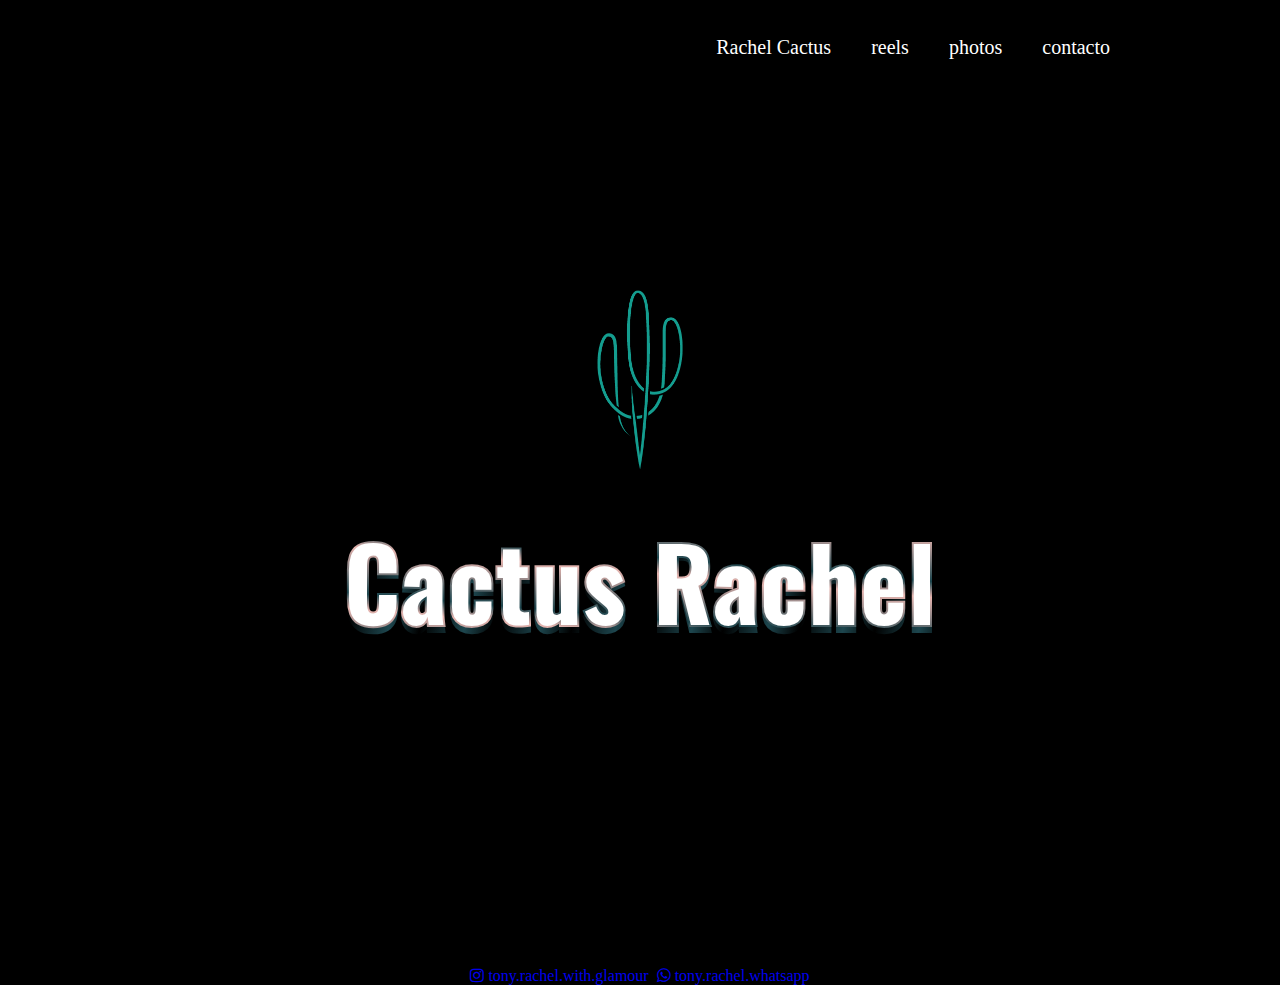
<file: index.html>
<!DOCTYPE html>
<html lang="es">
<head>
    <meta charset="UTF-8">
    <meta http-equiv="X-UA-Compatible" content="IE=edge">
    <meta name="viewport" content="width=, initial-scale=1.0">
    <title>cactus rachel</title>
    <link rel="stylesheet" href="style.css">
    <link href="https://fonts.googleapis.com/css2?family=Oswald&display=swap" rel="stylesheet"> 
    <link rel="stylesheet" href="https://cdnjs.cloudflare.com/ajax/libs/font-awesome/4.7.0/css/font-awesome.min.css">
</head>
<body id="body" class="desaparecer">
    <ul class="menu">
        <li><a href="#welcome">Rachel Cactus</a></li>
        <li><a href="reels.html">reels</a></li>
        <li><a href="photos.html">photos</a></li>
        <li><a href="#contactos">contacto</a></li>
        <li><a href=""></a></li>
        <li><a href=""></a></li>
        <li><a href=""></a></li>
    </ul>
    <section id="welcome">
        <div class="cover">
            <img class="profile" src="
        animation_500_l9vlntvn.gif" alt="">
            <div class="wrapper">
                <div class="bg"> Cactus Rachel </div>
                <div class="fg"> Cactus Rachel </div>
            </div>
        </div>
    </section>
    <section id="contactos">
        <h2>contactos</h2>
        <a target="_blank" href="https://instagram.com/tony.rachel.with.glamour?igshid=YmMyMTA2M2Y=/"><i
                class="fa fa-instagram">&nbsptony.rachel.with.glamour</i></a>&nbsp
        <a target="_blank" href="https://api.whatsapp.com/send?phone=50660689493&text=Hola Cactus Rachel 🌵"><i
                class="fa fa-whatsapp">&nbsptony.rachel.whatsapp</i></a>
    </section>
    <script>
        setTimeout(() => {
            document.getElementById('body').classList.remove("desaparecer");;
        }, 5000);
    </script>
</body>
</html>
</file>
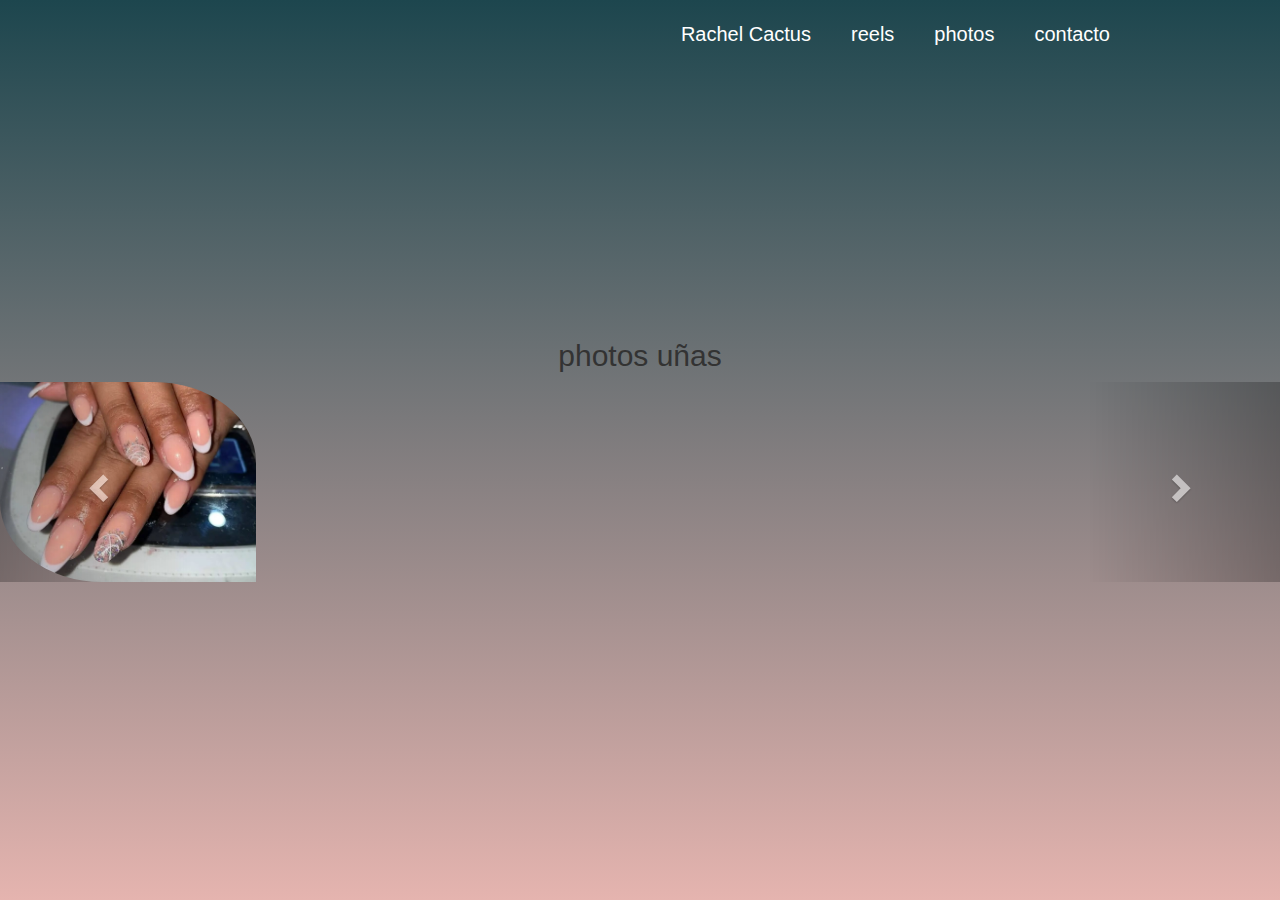
<file: photos.html>
<!DOCTYPE html>
<html lang="es">

<head>
    <meta charset="UTF-8">
    <meta http-equiv="X-UA-Compatible" content="IE=edge">
    <meta name="viewport" content="width=, initial-scale=1.0">
    <title>cactus rachel</title>
    <link rel="stylesheet" href="https://maxcdn.bootstrapcdn.com/bootstrap/3.4.1/css/bootstrap.min.css">
    <script src="https://ajax.googleapis.com/ajax/libs/jquery/3.6.0/jquery.min.js"></script>
    <script src="https://maxcdn.bootstrapcdn.com/bootstrap/3.4.1/js/bootstrap.min.js">
    </script>
    <link rel="stylesheet" href="style.css">
    <link href="https://fonts.googleapis.com/css2?family=Oswald&display=swap" rel="stylesheet">
    <link rel="stylesheet" href="https://cdnjs.cloudflare.com/ajax/libs/font-awesome/4.7.0/css/font-awesome.min.css">
</head>

<body>
    <ul class="menu">
        <li><a href="index.html">Rachel Cactus</a></li>
        <li><a href="reels.html">reels</a></li>
        <li><a href="#photos">photos</a></li>
        <li><a href="index.html#contactos">contacto</a></li>
        <li><a href=""></a></li>
        <li><a href=""></a></li>
        <li><a href=""></a></li>
    </ul>
    <section id="photos" class="portada">
        <div class="cover">
            <h2>photos uñas</h2>
            <div id="myCarousel" class="carousel slide">
                <div class="carousel-inner">
                    <div class="item active">
                        <img src="unas.jpg" alt="">
                    </div>

                    <div class="item">

                        <img src="unas2.jpg" alt="">
                    </div>
                </div>
                <a href="#myCarousel" class="carousel-control left" data-slide="prev">
                    <span class="glyphicon glyphicon-chevron-left"></span>
                </a>
                <a href="#myCarousel" class="carousel-control right" data-slide="next">
                    <span class="glyphicon glyphicon-chevron-right"></span>
                </a>
            </div>
        </div>
    </section>
</body>

</html>
</file>
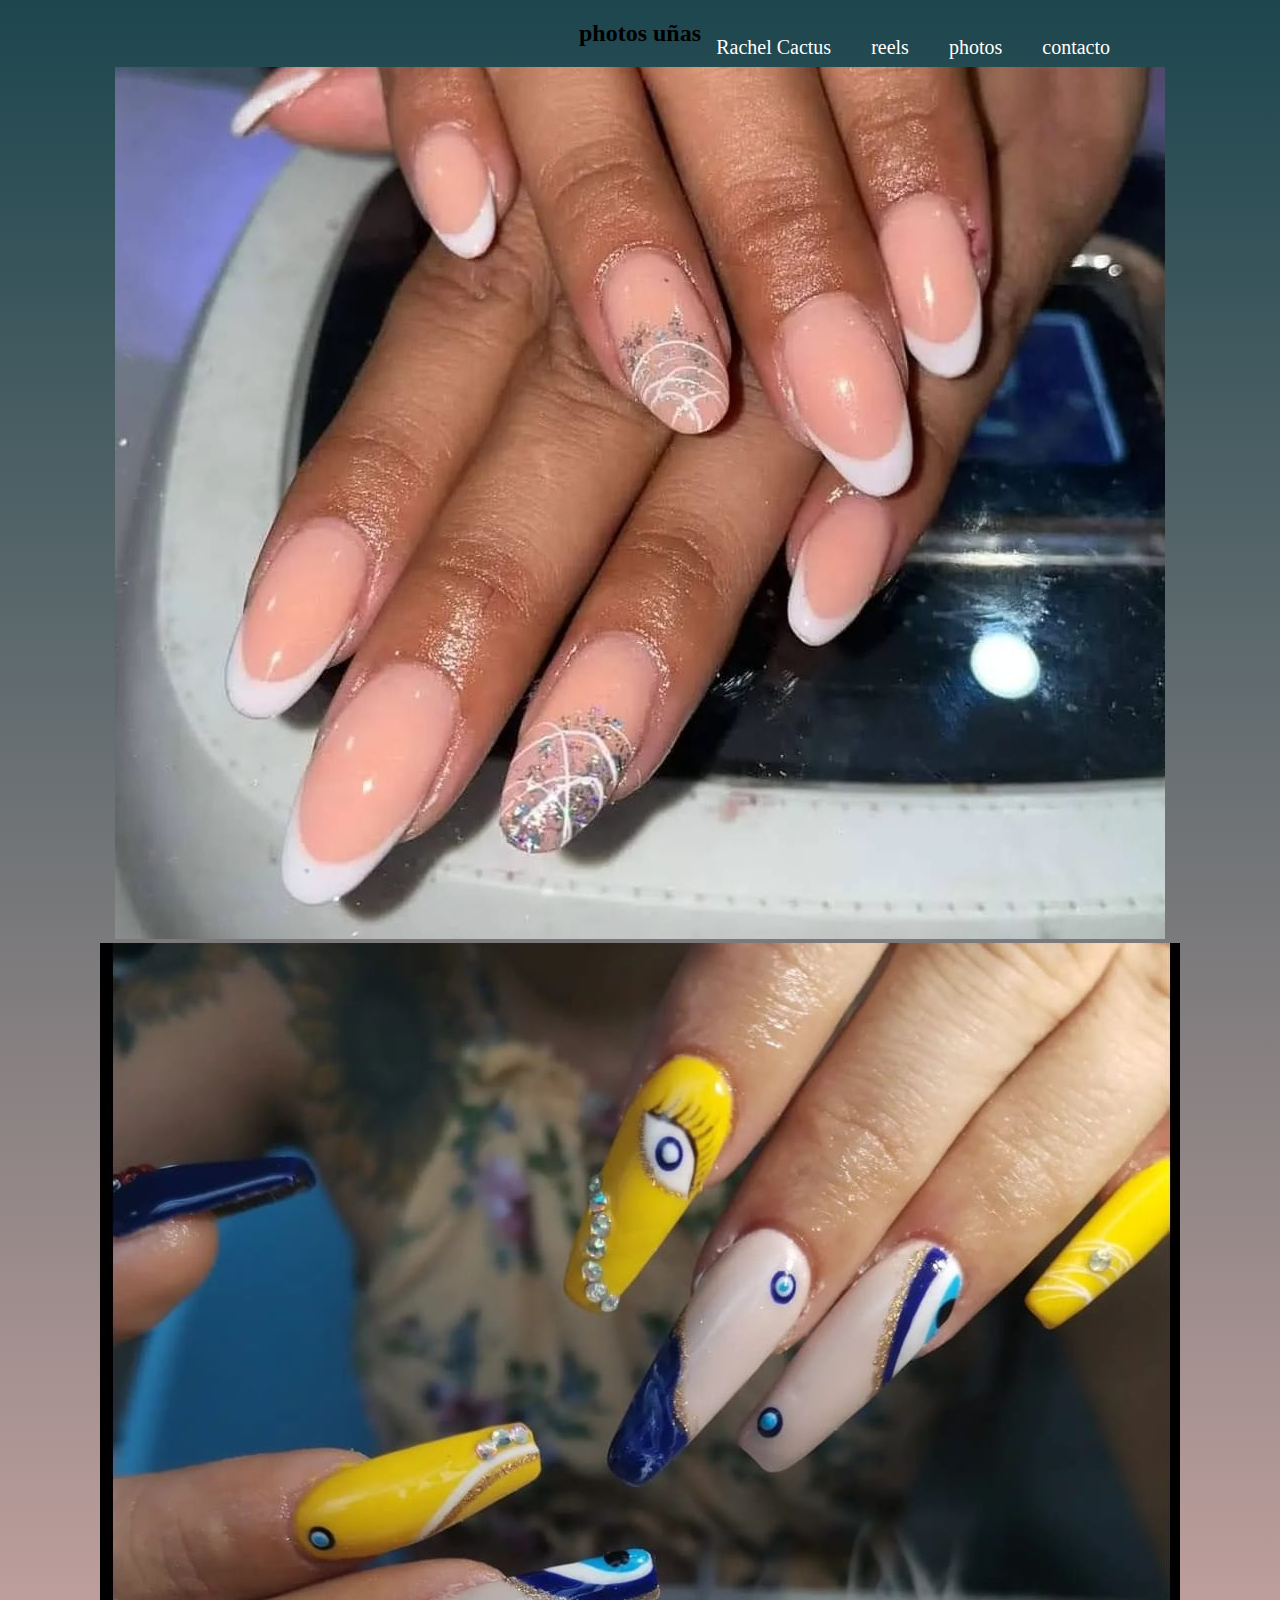
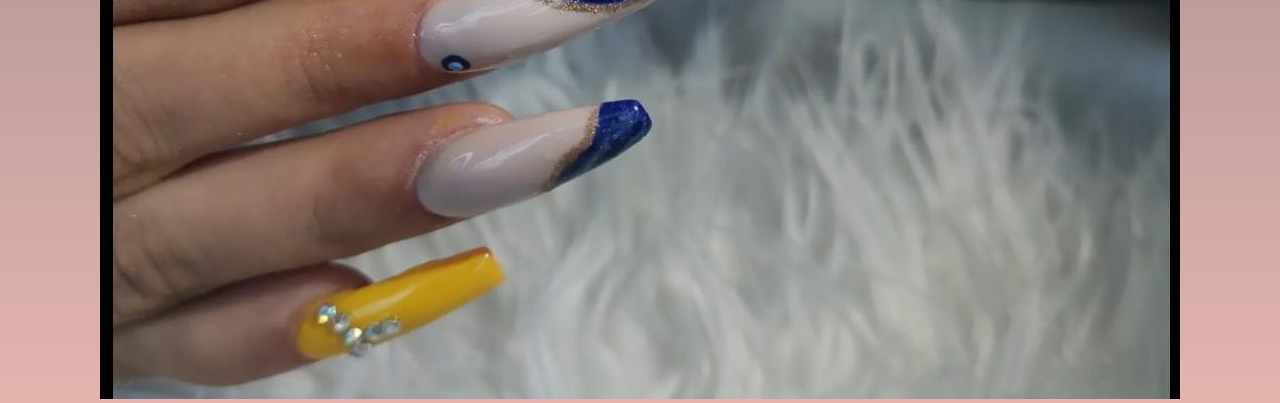
<file: reels.html>
<!DOCTYPE html>
<html lang="es">
<head>
    <meta charset="UTF-8">
    <meta http-equiv="X-UA-Compatible" content="IE=edge">
    <meta name="viewport" content="width=, initial-scale=1.0">
    <title>cactus rachel</title>
    <link rel="stylesheet" href="style.css">
    <link href="https://fonts.googleapis.com/css2?family=Oswald&display=swap" rel="stylesheet"> 
    <link rel="stylesheet" href="https://cdnjs.cloudflare.com/ajax/libs/font-awesome/4.7.0/css/font-awesome.min.css">
</head>

<body>
    <ul class="menu">
        <li><a href="index.html">Rachel Cactus</a></li>
        <li><a href="#reels">reels</a></li>
        <li><a href="photos.html">photos</a></li>
        <li><a href="index.html#contactos">contacto</a></li>
        <li><a href=""></a></li>
        <li><a href=""></a></li>
        <li><a href=""></a></li>
    </ul>

    <section id="reels" class="portada">
        <div class="cover">
            <h2>photos uñas</h2>
            <img src="unas.jpg" alt="">
            <img src="unas2.jpg" alt="">
        </div>
    </section>


</body>
</html>
</file>
<file: style.css>
body {
  margin: 0;
  text-align: center;
  background: linear-gradient(#1D464E, #E5B4AF);
}

#welcome,
.portada {
  width: 100%;
  height: 100vh;
  display: table;
}

.desaparecer {
  background: linear-gradient(#000000, #000000);
  animation: desaparecer ease 5s;
}

@keyframes desaparecer {
  0% {
    opacity: 1;
  }

  50% {
    opacity: 0;
  }
  
  100% {
    opacity: 1;
  }
}

.cover {
  display: table-cell;
  vertical-align: middle;
}

.menu {
  list-style: none;
  position: absolute;
  right: 30px;
  z-index: 10;
  cursor: pointer;
}

.menu li {
  float: left;
  padding: 20px;
  font-size: 20px;
}

.menu li a {
  text-decoration: none;
  color: #ffffff;
}

#photos img {
  width: 20%;
  border-radius: 0 40%;
  height: 200px;
}

.profile {
  width: 20%;
  border-radius: 50%;
}

* {
  box-sizing: border-box;
}

:root {
  --gold: #1D464E;
  --light-shadow: #E5B4AF;
  --dark-shadow: #000000;
}

.wrapper {
  display: grid;
  grid-template-areas: 'overlap';
  place-content: center;

}

.wrapper>div {
  background-clip: text;
  -webkit-background-clip: text;
  color: #363833;
  font-family: 'Oswald', sans-serif;
  font-weight: 900;
  font-size: 100px;
  grid-area: overlap;
  letter-spacing: 1px;
  -webkit-text-stroke: 4px transparent;
}

div.bg {
  background-image: repeating-linear-gradient(105deg,
      var(--gold) 0%,
      var(--dark-shadow) 5%,
      var(--gold) 12%);
  color: transparent;
  filter: drop-shadow(5px 15px 15px rgb(0, 0, 0));
  transform: scaleY(1.05);
  transform-origin: top;
}

div.fg {
  background-image: repeating-linear-gradient(5deg,
      var(--gold) 0%,
      var(--light-shadow) 23%,
      var(--gold) 31%);
  color: #ffffff;
  transform: scale(1);
}
</file>
